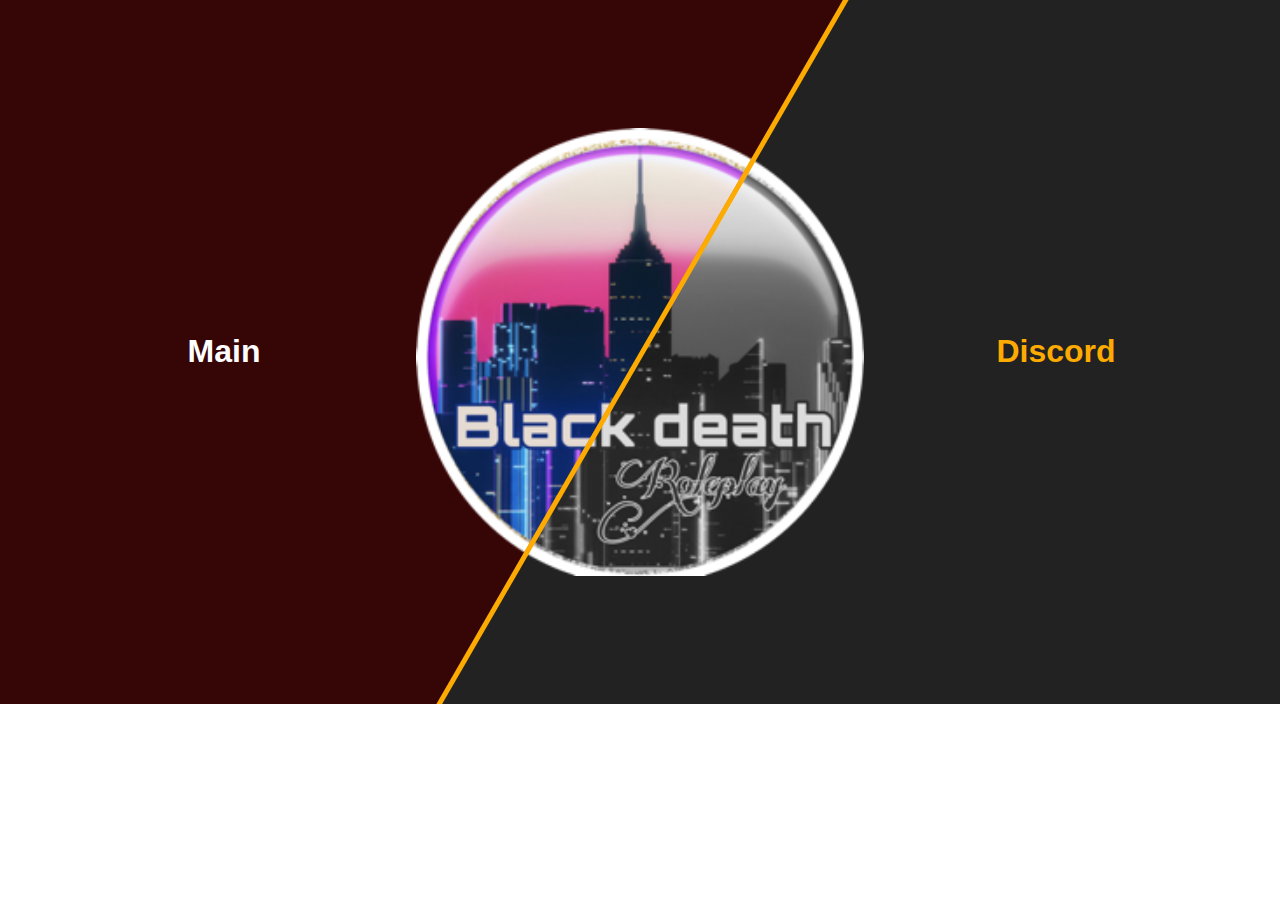
<file: web/page2.html>
<!DOCTYPE html>
<html lang="en">
<head>
  <meta charset="UTF-8">
  <meta name="viewport" content="width=device-width, initial-scale=1.0">
  <meta http-equiv="X-UA-Compatible" content="ie=edge">
  <link rel="stylesheet" href="https://cdnjs.cloudflare.com/ajax/libs/font-awesome/6.0.0-beta2/css/all.min.css" integrity="sha512-YWzhKL2whUzgiheMoBFwW8CKV4qpHQAEuvilg9FAn5VJUDwKZZxkJNuGM4XkWuk94WCrrwslk8yWNGmY1EduTA==" crossorigin="anonymous" referrerpolicy="no-referrer" />
  <title>Split Screen Slider</title>
  <link rel="stylesheet" href="css/style.css">
</head>
<body>
  <section id="wrapper" class="skewed">
    <div class="layer bottom">
      <div class="content-wrap">
        <div class="content-body">
          <h1>Discord</h1>
          
          <a href="https://discord.gg/2Q9HYch9ag" target="_blank"><i class="fab fa-discord fa-3x"></i></a>
        </div>
        <img src="img/image1.png" alt="">
      </div>
    </div>
    
    <div class="layer top">
        <div class="content-wrap">
          <div class="content-body">
            <h1>Main</h1>
            <a href="index.html" target="_blank"> <i class="fa-solid fa-pencil-alt" data-fa-transform="shrink-10 up-.5" data-fa-mask="fa-solid fa-comment" style="background:MistyRose"></i></a>
            
          </div>
          <img src="img/image2.png" alt="">
        </div>
      </div>
      <a href="" target="_blank"><i class="fa-solid fa-snowflake fa-3x"></i></a>
      <div class="handle"></div>
  </section>
  
  <script src="js/main.js"></script>
</body>
</html>
</file>
<file: web/css/style.css>
body{
  margin:0;
  padding:0;
  font-size:100%;
  line-height: 1.6;
  font-family: Arial, Helvetica, sans-serif;
}

#wrapper{
  position: relative;
  width:100%;
  min-height:55vw;
  overflow: hidden;
}

.layer{
  position: absolute;
  width:100vw;
  min-height: 55vw;
  overflow: hidden;
}

.layer .content-wrap{
  position: absolute;
  width:100vw;
  min-height: 55vw;
}

.layer .content-body{
  width:25%;
  position:absolute;
  top:50%;
  text-align: center;
  transform:translateY(-50%);
  color:rgb(255, 255, 255);
}

.layer img{
  position: absolute;
  width:35%;
  top:50%;
  left: 50%;
  transform:translate(-50%, -50%);
}

.layer h1{
  font-size:2em;
}

.bottom{
  background:#222;
  z-index:1;
}

.bottom .content-body{
  right:5%;
}

.bottom h1{
  color:#FDAB00;
}

.top{
  background:rgb(54, 5, 5);
  color:#222;
  z-index:2;
  width:50vw;
}

.top .content-body{
  left: 5%;
  color:rgb(255, 255, 255);
}

.handle{
  position: absolute;
  height: 100%;
  display: block;
  background-color: #FDAB00;
  width:5px;
  top:0;
  left: 50%;
  z-index:3;
}

.skewed .handle{
  top:50%;
  transform:rotate(30deg) translateY(-50%);
  height: 200%;
  transform-origin:top;
}

.skewed .top{
  transform: skew(-30deg);
  margin-left:-1000px;
  width: calc(50vw + 1000px);
}

.skewed .top .content-wrap{
  transform: skew(30deg);
  margin-left:1000px;
}

@media(max-width:768px){
  body{
    font-size:75%;
  }
}
</file>
